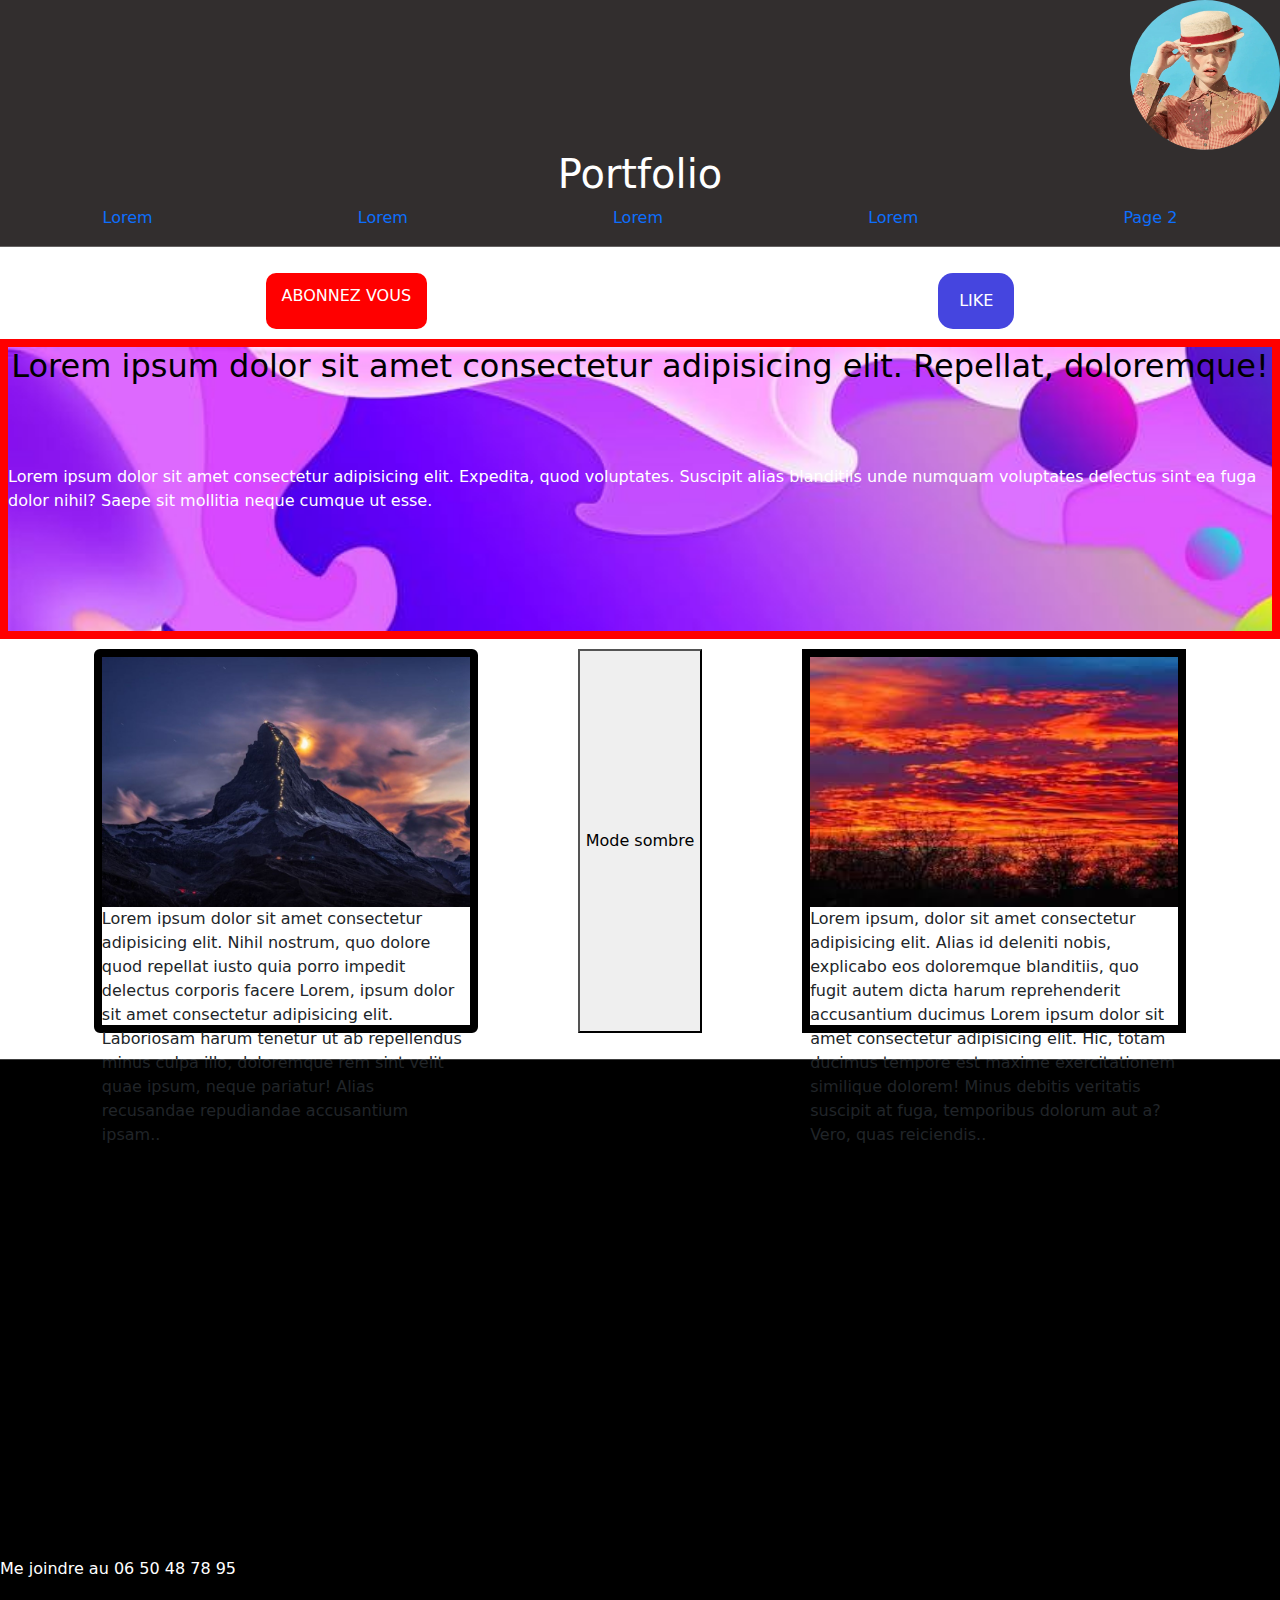
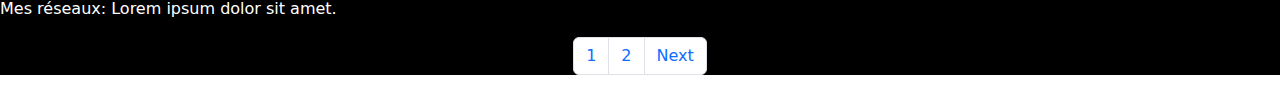
<file: index.html>
<!DOCTYPE html>
<html lang="en">
<head>
   
    <meta charset="UTF-8">
    <meta http-equiv="X-UA-Compatible" content="IE=edge">
    <meta name="viewport" content="width=device-width, initial-scale=1.0">
    <link rel="stylesheet" href="https://cdn.jsdelivr.net/npm/bootstrap@5.2.3/dist/css/bootstrap.min.css">
    <title>Portfolio</title>
    <link rel="stylesheet" href="./css/style.css">
    
</head>

<body>
    <header>

        <div>
            <nav>
                <a href="#" class="avatar-small" ><img src="images/MESURE_TOUR-DE-TETE.png" alt=""></a>
                <h1>Portfolio</h1>
                <div>
                    <a href="#">Lorem</a>
                    <a href="#">Lorem</a>
                    <a href="#">Lorem</a>
                    <a href="#">Lorem</a>
                    <a href="2.html">Page 2</a>

                </div>
                
                <hr>
            </nav>  

        </div>
    </header>
    <main>
        <div class="bouttons">
            <a href="#" class="btn-red btn">Abonnez vous</a>
            <a href="#" class="btn-blue btn">Like</a>  
        </div> 
        <div class="banner">
            <h2>Lorem ipsum dolor sit amet consectetur adipisicing elit. Repellat, doloremque!</h2>
            <br>
            <br>
            <br>
            <p>Lorem ipsum dolor sit amet consectetur adipisicing elit. Expedita, quod voluptates. Suscipit alias blanditiis unde numquam voluptates delectus sint ea fuga dolor nihil? Saepe sit mollitia neque cumque ut esse.</p>
        </div>
        
        <div class="grid" >
            <div class="card" id="card1a">
                <a href="#"><img src="images/Card.jpg" alt=""></a>
                <p>Lorem ipsum dolor sit amet consectetur adipisicing elit. Nihil nostrum, quo dolore quod repellat iusto quia porro impedit delectus corporis facere Lorem, ipsum dolor sit amet consectetur adipisicing elit. Laboriosam harum tenetur ut ab repellendus minus culpa illo, doloremque rem sint velit quae ipsum, neque pariatur! Alias recusandae repudiandae accusantium ipsam..</p>
            </div>
            <button id="clickme" class="btn-btn-primary-btn-lg">
                Mode sombre
            </button>
            <div class="card2" id="card2a">
                <a href="#"><img src="images/téléchargement.jfif" alt=""></a>
                <p>Lorem ipsum, dolor sit amet consectetur adipisicing elit. Alias id deleniti nobis, explicabo eos doloremque blanditiis, quo fugit autem dicta harum reprehenderit accusantium ducimus Lorem ipsum dolor sit amet consectetur adipisicing elit. Hic, totam ducimus tempore est maxime exercitationem similique dolorem! Minus debitis veritatis suscipit at fuga, temporibus dolorum aut a? Vero, quas reiciendis..</p>
            </div>

    </main>

    <Footer>
        <div>
            <hr>
            <br/>
            <iframe width="100%" src="https://www.google.com/maps/embed?pb=!1m18!1m12!1m3!1d3766.2671051187326!2d2.3533002537530106!3d48.85874526694977!2m3!1f0!2f0!3f0!3m2!1i1024!2i768!4f13.1!3m3!1m2!1s0x47e66e1ceed06ed1%3A0xb5eb7a3b0157e2!2s32%20Rue%20du%20Temple%2C%2075004%20Paris!5e0!3m2!1sfr!2sfr!4v1670581428033!5m2!1sfr!2sfr"width="600" height="450" style="border:0;" allowfullscreen="" loading="lazy" referrerpolicy="no-referrer-when-downgrade"></iframe>
            <p>Me joindre au 06 50 48 78 95</p>
            <p>Mes réseaux: Lorem ipsum dolor sit amet.</p>
        </div>
        <ul class="pagination">
            <li class="page-item"><a class="page-link" href="#">1</a></li>
            <li class="page-item"><a class="page-link" href="2.html">2</a></li>
            <li class="page-item"><a class="page-link" href="2.html">Next</a></li>
        </ul>
    </Footer>
    <script src="./script.js"></script>
</body>
</html>
</file>
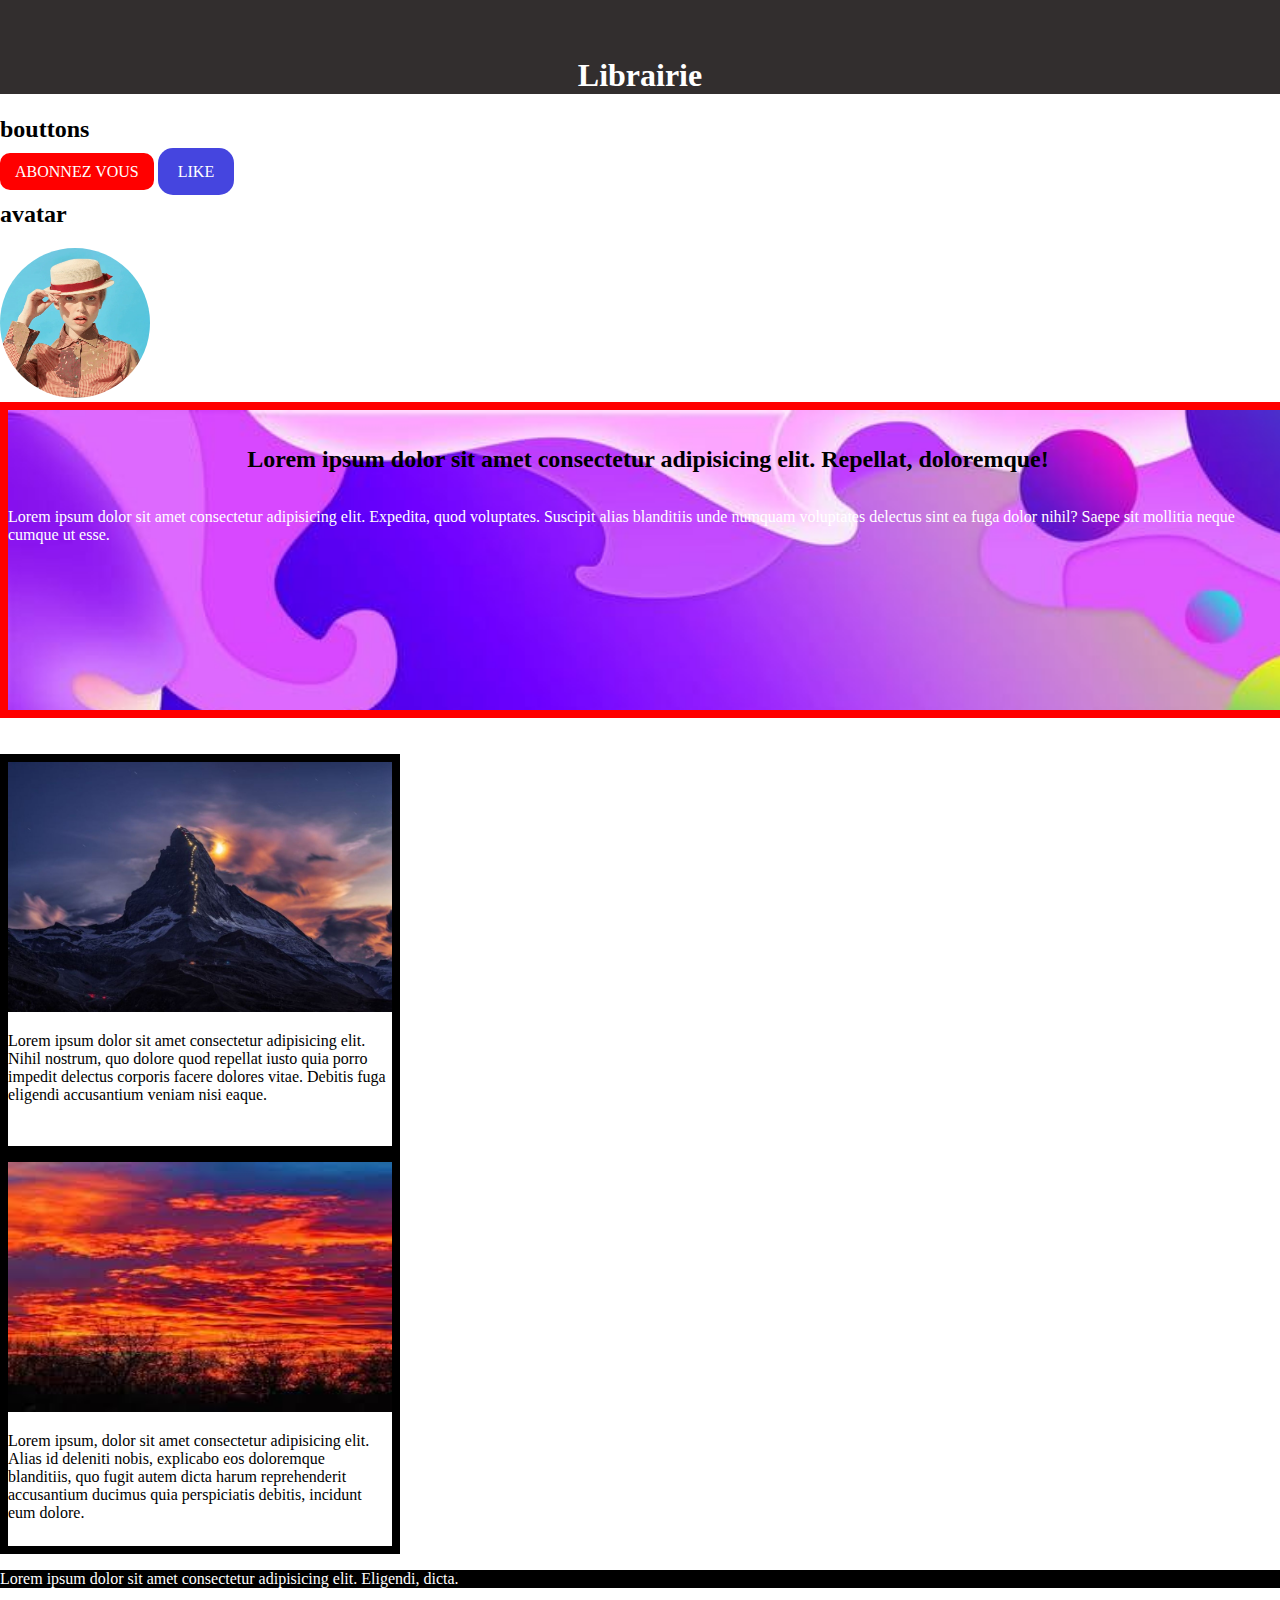
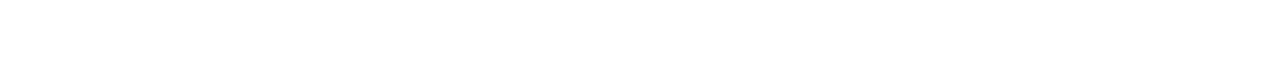
<file: librairie.html>
<!DOCTYPE html>
<html lang="en">
<head>
   
    <meta charset="UTF-8">
    <meta http-equiv="X-UA-Compatible" content="IE=edge">
    <meta name="viewport" content="width=device-width, initial-scale=1.0">
    <title>Librairie</title>
     <link rel="stylesheet" href="./css/style.css">
</head>
<body>
    <header>
        <nav>
            <br>
            <br>
            <h1>Librairie</h1>

        </nav>
    </header>
    <main>
        <h2>bouttons</h2>
        <a href="#" class="btn-red btn">Abonnez vous</a>
        <a href="#" class="btn-blue btn">Like</a>
        <h2>avatar</h2>
        <div>
            <a href="#" class="avatar-small" ><img src="images/MESURE_TOUR-DE-TETE.png" alt=""></a>
        </div>
        <div class="banner">
            <p><h2>Lorem ipsum dolor sit amet consectetur adipisicing elit. Repellat, doloremque!</h2></p>
            <p>Lorem ipsum dolor sit amet consectetur adipisicing elit. Expedita, quod voluptates. Suscipit alias blanditiis unde numquam voluptates delectus sint ea fuga dolor nihil? Saepe sit mollitia neque cumque ut esse.</p>
        </div>
    </br>
    </br>

        <div class="card">
            <a href="#"><img src="images/Card.jpg" alt=""></a>
            <p>Lorem ipsum dolor sit amet consectetur adipisicing elit. Nihil nostrum, quo dolore quod repellat iusto quia porro impedit delectus corporis facere dolores vitae. Debitis fuga eligendi accusantium veniam nisi eaque.</p>
        </div>

        <div class="card2">
            <a href="#"><img src="images/téléchargement.jfif" alt=""></a>
            <p>Lorem ipsum, dolor sit amet consectetur adipisicing elit. Alias id deleniti nobis, explicabo eos doloremque blanditiis, quo fugit autem dicta harum reprehenderit accusantium ducimus quia perspiciatis debitis, incidunt eum dolore.</p>
        </div>
    </main>
    <footer>
        <div>
            <p>Lorem ipsum dolor sit amet consectetur adipisicing elit. Eligendi, dicta.</p>
        </div>
    </footer>

</body>
</html>
</file>
<file: css/style.css>
@import url(composants/bouttons.css);
@import url(composants/containers.css);
@import url(composants/avatars.css);
@import url(composants/banner.css);
@import url(composants/cards.css);

a {
    text-decoration: none;
}

footer{
    background-color: black;
    color: white;
}

nav{
    background-color: rgb(50, 46, 46);
    color: white;   
}

body{
    padding:0;
    margin: 0;
}


nav h1{
    display: flex;
    align-items: center;
    justify-content: center;
}

nav a {
    display:flex;
    justify-content: flex-end;
}

nav div {
    display: flex;
    justify-content: center;
    align-items: center;
    justify-content: space-around;
}


.creations{
    display: flex;
    justify-content: space-around;
}

.Appart{
    width: 50%;
}

.Decor{
    width:50%
}

footer ul{
    display: flex;
    justify-content: center;
}
</file>
